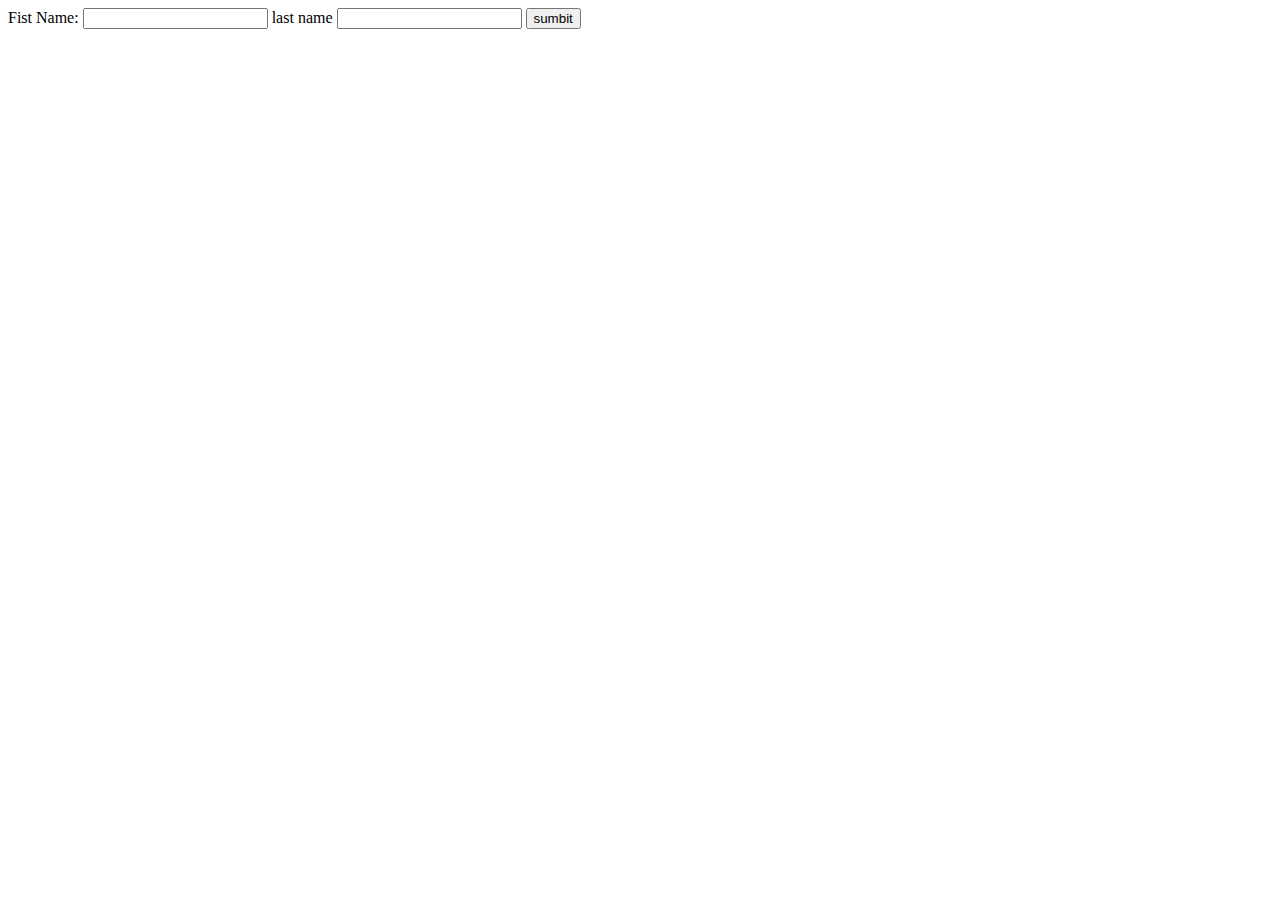
<file: form.html>
<html>
    <head>
        <meta charset="utf-8">
        <title>my Form</title>
    </head>
    <body>

        <form>
            
            <!-- <label for="firstName">first name</label>
            <input id='firstName' type="text"> -->

            <label>Fist Name:
                <input type="text">
            </label>

            <label for="lastName">last name</label>
            <input id='lastName' type="text">

            <input type="submit" value="sumbit">
        </form>

    </body>


 </html>
</file>
